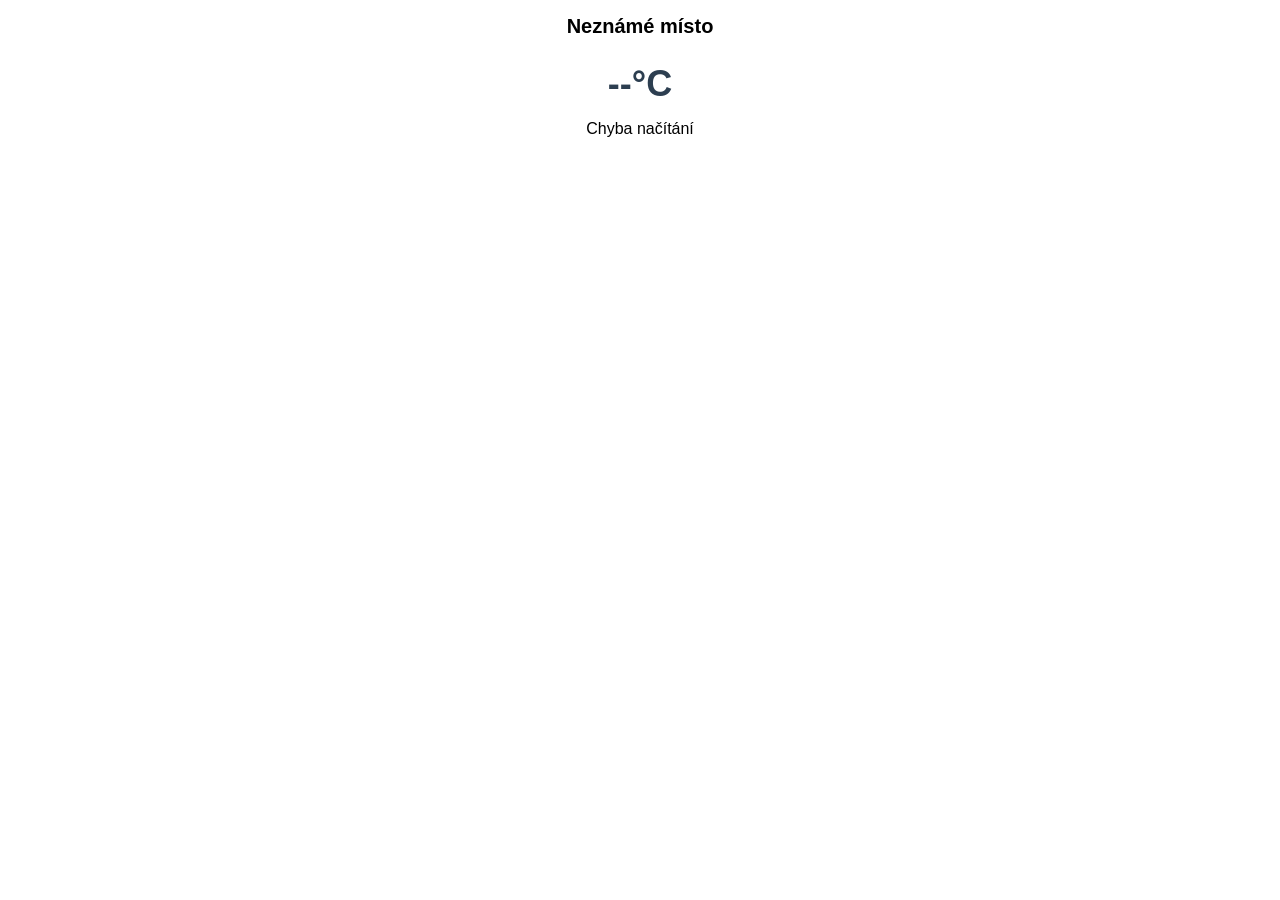
<file: widgets/weather.html>
<!DOCTYPE html>
<html lang="cs">
<head>
    <meta charset="UTF-8">
    <meta name="viewport" content="width=device-width, initial-scale=1.0">
    <title>Weather Widget</title>
    <style>
        body {
            font-family: Arial, sans-serif;
            margin: 0;
            height: 100%;
            width: 100%;
        }
        
        .weather-widget {
            text-align: center;
            padding: 15px;
            height: 100%;
            box-sizing: border-box;
            display: flex;
            flex-direction: column;
            justify-content: center;
        }
        
        .weather-city {
            font-size: 20px;
            font-weight: bold;
            margin-bottom: 10px;
            color: var(--text-color)
        }
        
        .weather-temp {
            font-size: 36px;
            font-weight: bold;
            margin: 15px 0;
            color: #2c3e50;
        }
        
        .weather-desc {
            font-size: 16px;
            color: var(--text-color)
        }
        
        .loading {
            color: #95a5a6;
            font-style: italic;
        }
    </style>
</head>
<body>
    <div class="weather-widget">
        <div class="weather-city">Načítám...</div>
        <div class="weather-temp" id="weather-temp">--°C</div>
        <div class="weather-desc" id="weather-desc">Načítám...</div>
    </div>

    <script>
        (function () {
            const tempEl = document.getElementById('weather-temp');
            const descEl = document.getElementById('weather-desc');
            const cityEl = document.querySelector('.weather-city');
            
            // Souřadnice pro Uherské Hradiště
            const lat = 49.0697;
            const long = 17.4597;
            
            // Získání počasí
            const weatherUrl = `https://api.open-meteo.com/v1/forecast?latitude=${lat}&longitude=${long}&current_weather=true&timezone=auto`;
            
            // Získání názvu města
            const geoUrl = `https://api.bigdatacloud.net/data/reverse-geocode-client?latitude=${lat}&longitude=${long}&localityLanguage=cs`;
            
            // Funkce pro získání popisu počasí
            function getWeatherDescription(code) {
                if (code === 0) return 'Jasno';
                if (code >= 1 && code <= 3) return 'Polojasno';
                if (code >= 45 && code <= 48) return 'Mlha';
                if (code >= 51 && code <= 67) return 'Déšť';
                if (code >= 71 && code <= 77) return 'Sníh';
                if (code >= 80 && code <= 82) return 'Přeháňky';
                if (code >= 85 && code <= 86) return 'Sněhové přeháňky';
                if (code >= 95) return 'Bouřka';
                return 'Zataženo';
            }
            
            // Načtení dat o počasí
            fetch(weatherUrl)
                .then(response => response.json())
                .then(data => {
                    const temp = data.current_weather.temperature;
                    const code = data.current_weather.weathercode;
                    tempEl.textContent = `${temp}°C`;
                    descEl.textContent = getWeatherDescription(code);
                })
                .catch(error => {
                    console.error('Chyba při načítání počasí:', error);
                    descEl.textContent = 'Chyba načítání';
                });
            
            // Načtení názvu města
            fetch(geoUrl)
                .then(response => response.json())
                .then(data => {
                    cityEl.textContent = data.city || data.locality || 'Neznámé místo';
                })
                .catch(error => {
                    console.error('Chyba při načítání města:', error);
                    cityEl.textContent = 'Neznámé místo';
                });
        })();
    </script>
</body>
</html>
</file>
